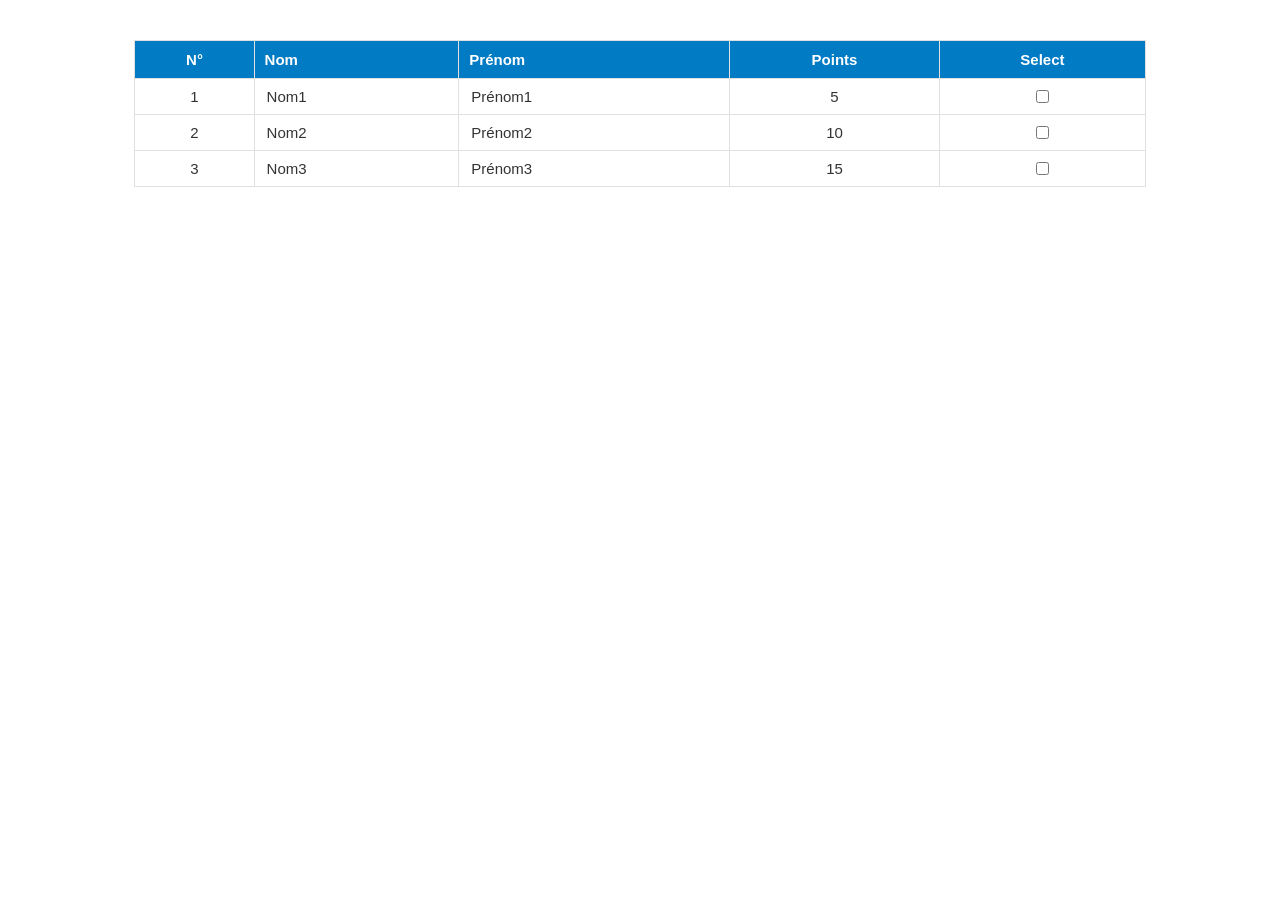
<file: etape1/index.html>
<!doctype html>
<html lang="fr">
  <head>
    <meta charset="UTF-8" />
    <title>TP 4: JavaScript</title>
    <link rel="stylesheet" href="style.css" />
  </head>
  <body>
    <!-- Conteneur principal du tableau -->
    <div id="table_container">
      <table>
        <thead>
          <tr>
            <th class="col_number">N°</th>
            <th class="col_text">Nom</th>
            <th class="col_text">Prénom</th>
            <th class="col_number">Points</th>
            <th class="col_chkbox">Select</th>
          </tr>
        </thead>
        <tbody>
          <tr>
            <td class="col_number">1</td>
            <td class="col_text">Nom1</td>
            <td class="col_text">Prénom1</td>
            <td class="col_number">5</td>
            <td class="col_chkbox"><input type="checkbox" /></td>
          </tr>
          <tr>
            <td class="col_number">2</td>
            <td class="col_text">Nom2</td>
            <td class="col_text">Prénom2</td>
            <td class="col_number">10</td>
            <td class="col_chkbox"><input type="checkbox" /></td>
          </tr>
          <tr>
            <td class="col_number">3</td>
            <td class="col_text">Nom3</td>
            <td class="col_text">Prénom3</td>
            <td class="col_number">15</td>
            <td class="col_chkbox"><input type="checkbox" /></td>
          </tr>
        </tbody>
      </table>
    </div>
  </body>
</html>
</file>
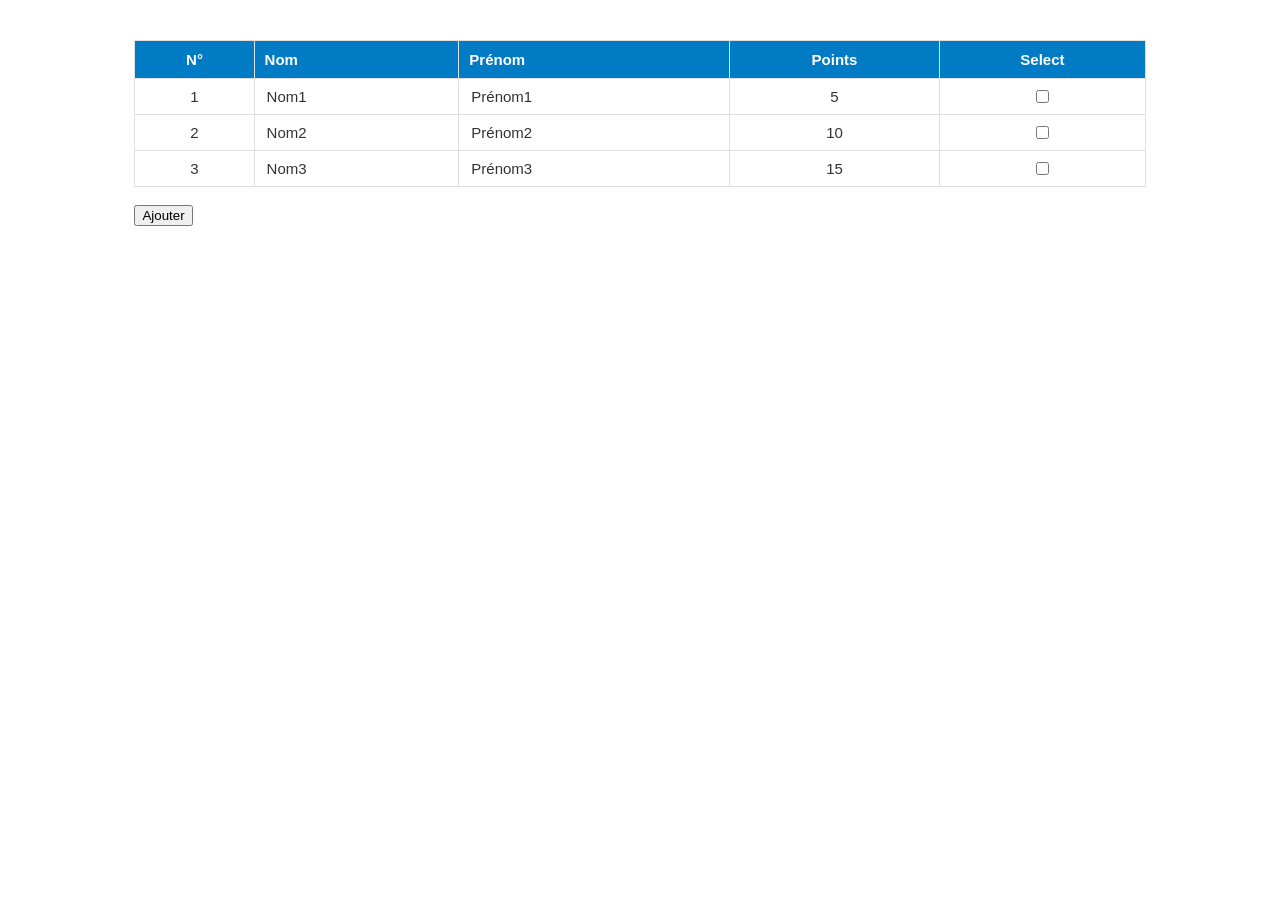
<file: etape2/index.html>
<!doctype html>
<html lang="fr">
  <head>
    <meta charset="UTF-8" />
    <title>TP4 - Etape 2</title>
    <link rel="stylesheet" href="style.css" />
    <script src="script.js"></script>
  </head>
  <body>
    <div id="table_container">
      <div>
        <table>
          <thead>
            <tr>
              <th class="col_number">N°</th>
              <th class="col_text">Nom</th>
              <th class="col_text">Prénom</th>
              <th class="col_number">Points</th>
              <th class="col_chkbox">Select</th>
            </tr>
          </thead>
          <tbody>
            <tr>
              <td class="col_number">1</td>
              <td class="col_text">Nom1</td>
              <td class="col_text">Prénom1</td>
              <td class="col_number">5</td>
              <td class="col_chkbox"><input type="checkbox" /></td>
            </tr>
            <tr>
              <td class="col_number">2</td>
              <td class="col_text">Nom2</td>
              <td class="col_text">Prénom2</td>
              <td class="col_number">10</td>
              <td class="col_chkbox"><input type="checkbox" /></td>
            </tr>
            <tr>
              <td class="col_number">3</td>
              <td class="col_text">Nom3</td>
              <td class="col_text">Prénom3</td>
              <td class="col_number">15</td>
              <td class="col_chkbox"><input type="checkbox" /></td>
            </tr>
          </tbody>
        </table>
        <br />
        <!-- Bouton d'ajout dynamique (Slide 30) -->
        <button onclick="doInsertRowTable(99, 'nom', 'prenom', 10)">
          Ajouter
        </button>
      </div>
    </div>
    <script src="script.js"></script>
  </body>
</html>
</file>
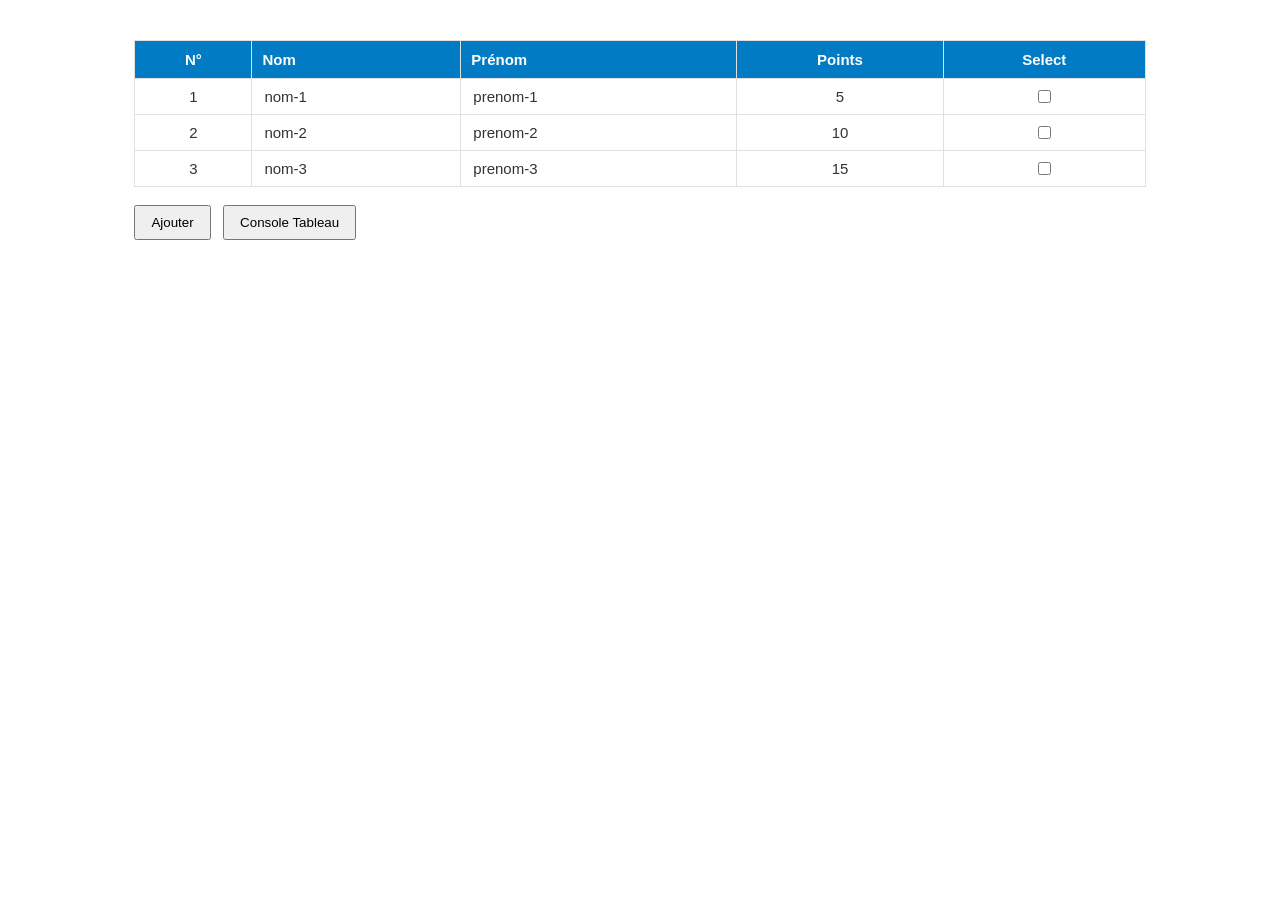
<file: etape3/index.html>
<!doctype html>
<html lang="fr">
  <head>
    <meta charset="UTF-8" />
    <title>TP4 - Etape 3</title>
    <!-- On relie le fichier CSS pour le design -->
    <link rel="stylesheet" href="style.css" />
  </head>
  <body>
    <div id="table_container">
      <div>
        <table>
          <thead>
            <tr>
              <th class="col_number">N°</th>
              <th class="col_text">Nom</th>
              <th class="col_text">Prénom</th>
              <th class="col_number">Points</th>
              <th class="col_chkbox">Select</th>
            </tr>
          </thead>
          <tbody>
            <!-- Vide exprès : le JS va remplir ça dynamiquement -->
          </tbody>
        </table>
        <br />
        <!-- Boutons pour tester l'ajout et la console -->
        <button onclick="doInsert('nom', 'prenom', 10)">Ajouter</button>
        <button onclick="consoleTableau()">Console Tableau</button>
      </div>
    </div>
    <!-- Chargement du script JS -->
    <script src="script.js"></script>
  </body>
</html>
</file>
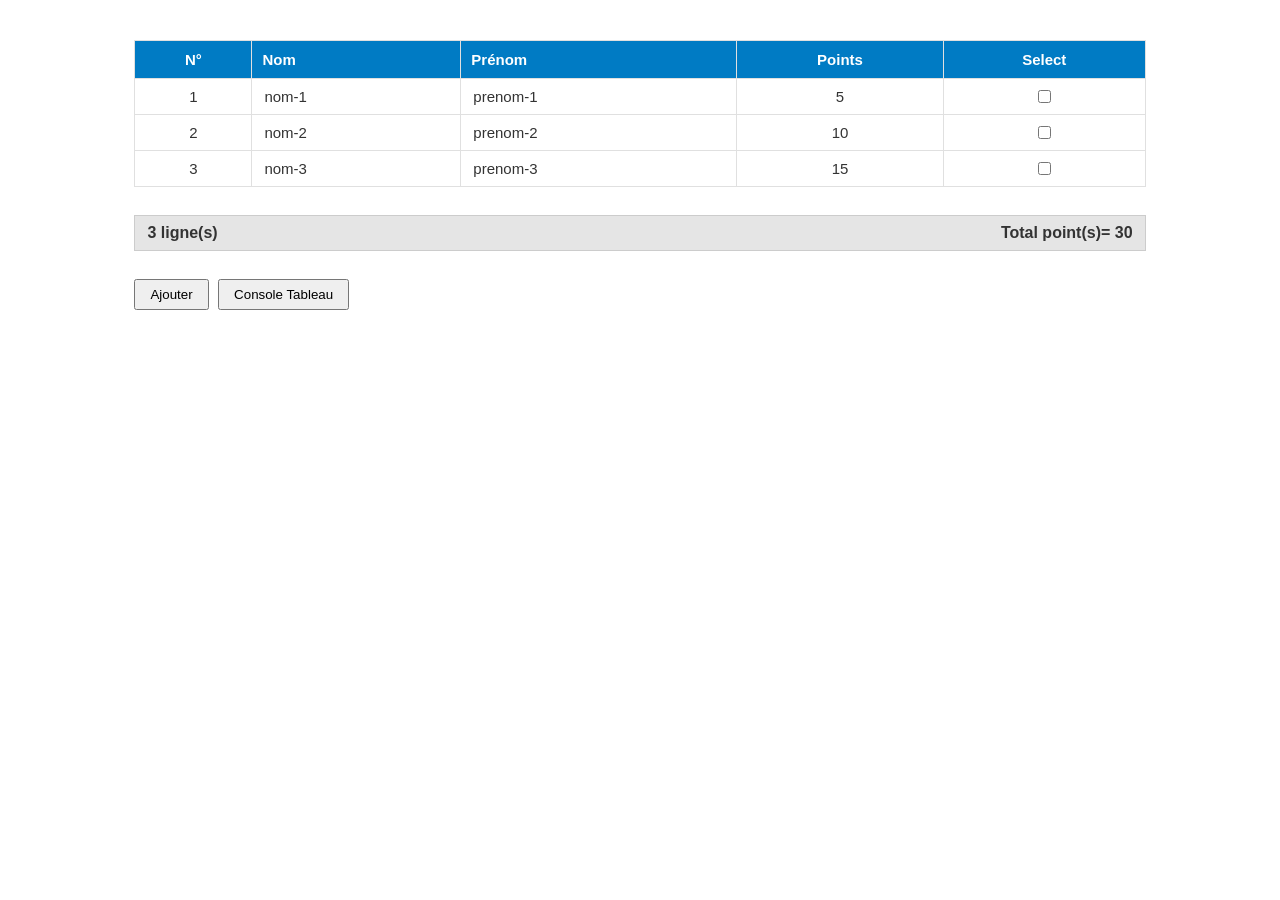
<file: etape4/index.html>
<!doctype html>
<html lang="fr">
  <head>
    <meta charset="UTF-8" />
    <title>TP4 - Etape 4</title>
    <!-- On charge la feuille de style CSS -->
    <link rel="stylesheet" href="style.css" />
  </head>
  <body>
    <div id="table_container">
      <div>
        <table>
          <thead>
            <tr>
              <th class="col_number">N°</th>
              <th class="col_text">Nom</th>
              <th class="col_text">Prénom</th>
              <th class="col_number">Points</th>
              <th class="col_chkbox">Select</th>
            </tr>
          </thead>
          <tbody>
            <!-- Le JS remplira les lignes ici tout seul -->
          </tbody>
        </table>
        <br />

        <!-- Zone de résumé pour afficher les totaux -->
        <div id="container_summary">
          <p id="p1">0 ligne(s)</p>
          <p id="p2"></p>
          <p id="p3">Total point(s)= 0</p>
        </div>
        <br />

        <!-- Boutons de test -->
        <button onclick="doInsert('nom', 'prenom', 10)">Ajouter</button>
        <button onclick="consoleTableau()">Console Tableau</button>
      </div>
    </div>
    <!-- Script JavaScript principal -->
    <script src="script.js"></script>
  </body>
</html>
</file>
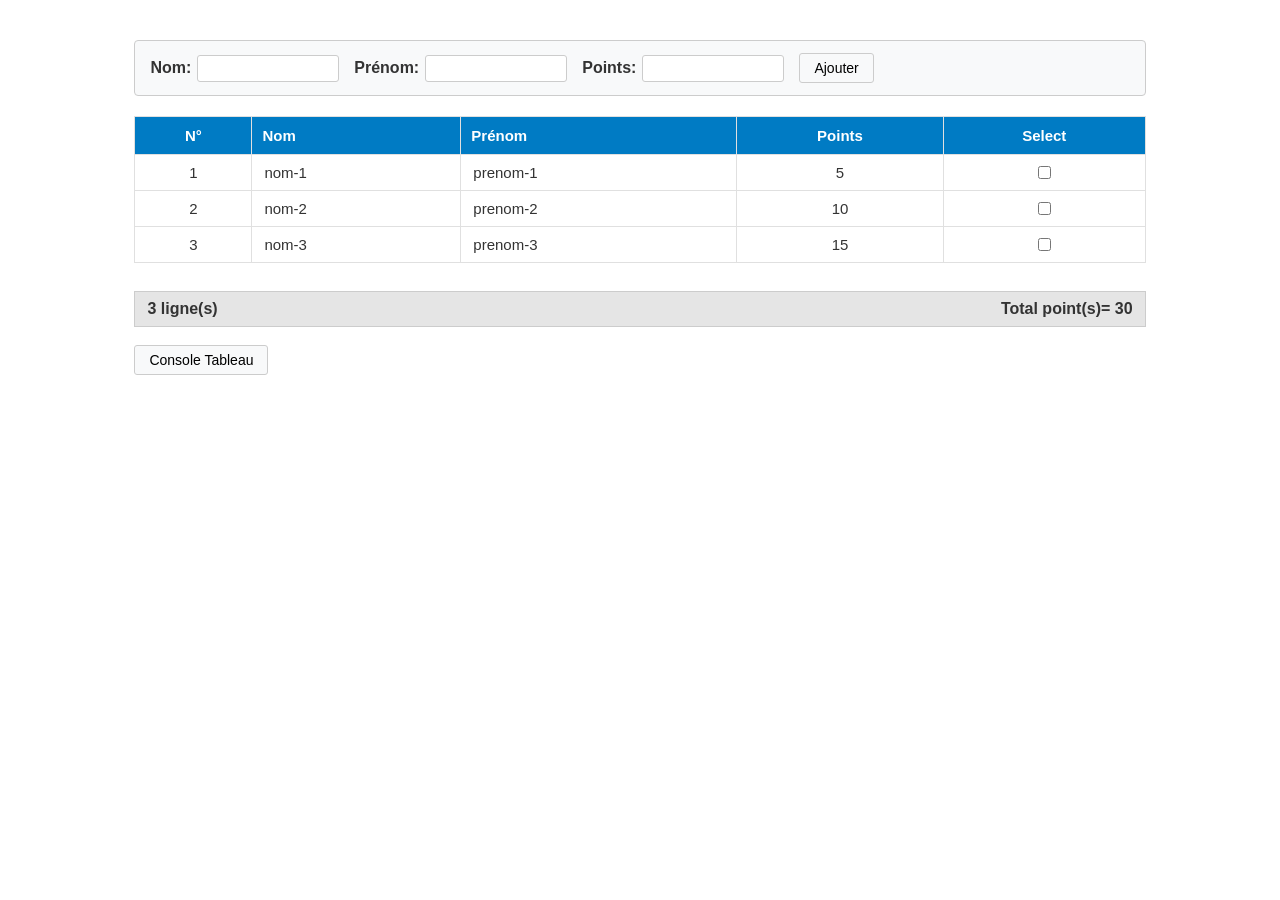
<file: etape5/index.html>
<!doctype html>
<html lang="fr">
  <head>
    <meta charset="UTF-8" />
    <title>TP4 - Etape 5</title>
    <link rel="stylesheet" href="style.css" />
  </head>
  <body>
    <div id="table_container">
      <!-- Formulaire de saisie (Étape 5)[cite: 48] -->
      <div id="form_container">
        <div class="form_group">
          <label class="form_label">Nom:</label>
          <input type="text" id="form_nom" class="form_field" />
        </div>
        <div class="form_group">
          <label class="form_label">Prénom:</label>
          <input type="text" id="form_prenom" class="form_field" />
        </div>
        <div class="form_group">
          <label class="form_label">Points:</label>
          <input type="number" id="form_points" class="form_field" />
        </div>
        <button onclick="doNewData()">Ajouter</button>
      </div>

      <div>
        <table>
          <thead>
            <tr>
              <th class="col_number">N°</th>
              <th class="col_text">Nom</th>
              <th class="col_text">Prénom</th>
              <th class="col_number">Points</th>
              <th class="col_chkbox">Select</th>
            </tr>
          </thead>
          <tbody>
            <!-- Les lignes seront insérées dynamiquement par le JS -->
          </tbody>
        </table>
        <br />

        <!-- Espace Résumé (Étape 4)[cite: 33] -->
        <div id="container_summary">
          <p id="p1">0 ligne(s)</p>
          <p id="p2"></p>
          <p id="p3">Total point(s)= 0</p>
        </div>
        <br />

        <!-- Bouton Console Tableau -->
        <button onclick="consoleTableau()">Console Tableau</button>
      </div>
    </div>

    <script src="script.js"></script>
  </body>
</html>
</file>
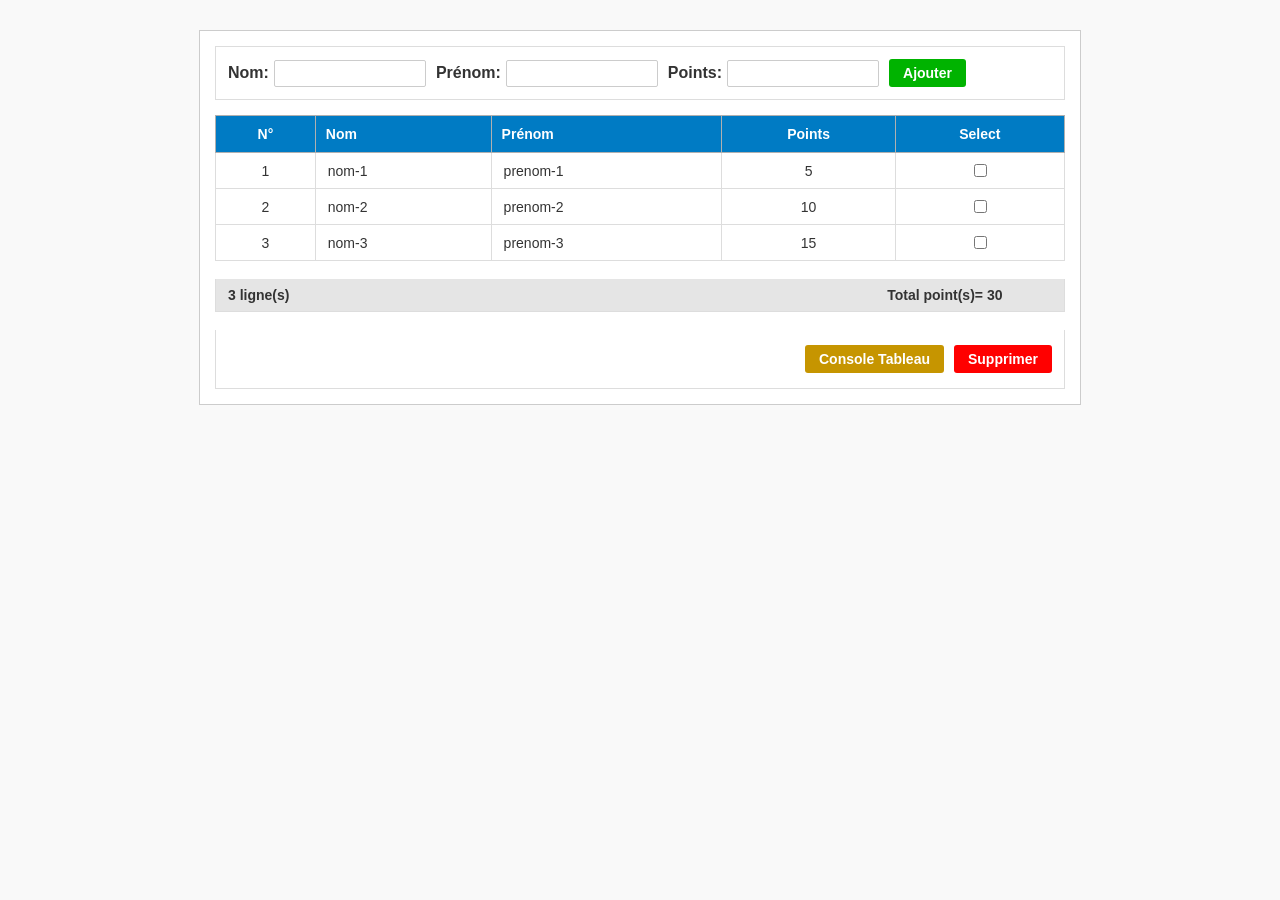
<file: etape6/index.html>
<!doctype html>
<html lang="fr">
  <head>
    <meta charset="UTF-8" />
    <title>TP4 - Etape 6</title>
    <!-- On charge la feuille de style -->
    <link rel="stylesheet" href="style.css" />
  </head>
  <body>
    <div id="table_container">
      <!-- Le formulaire de saisie pour ajouter des données -->
      <div id="form_container">
        <div class="form_group">
          <label class="form_label">Nom:</label>
          <input type="text" id="form_nom" class="form_field" />
        </div>
        <div class="form_group">
          <label class="form_label">Prénom:</label>
          <input type="text" id="form_prenom" class="form_field" />
        </div>
        <div class="form_group">
          <label class="form_label">Points:</label>
          <input type="number" id="form_points" class="form_field" />
        </div>
        <button class="btn-add" onclick="doNewData()">Ajouter</button>
      </div>

      <div>
        <table>
          <thead>
            <tr>
              <th class="col_number">N°</th>
              <th class="col_text">Nom</th>
              <th class="col_text">Prénom</th>
              <th class="col_number">Points</th>
              <th class="col_chkbox">Select</th>
            </tr>
          </thead>
          <tbody>
            <!-- Le JS va remplir le tbody dynamiquement -->
          </tbody>
        </table>
        <br />

        <!-- Zone de résumé pour les totaux -->
        <div id="container_summary">
          <p id="p1">0 ligne(s)</p>
          <p id="p2"></p>
          <p id="p3">Total point(s)= 0</p>
        </div>
        <br />

        <!-- Boutons d'action : console et suppression -->
        <div id="container_btn">
          <button class="btn-consol" onclick="consoleTableau()">
            Console Tableau
          </button>
          <button class="btn-del" onclick="deleteRow()">Supprimer</button>
        </div>
      </div>
    </div>

    <!-- Le fichier JavaScript principal -->
    <script src="script.js"></script>
  </body>
</html>
</file>
<file: etape1/style.css>
#table_container {
  font-family: Calibri, Arial, sans-serif;
  width: 80%;
  margin: 40px auto;
  overflow-x: auto;
}

#table_container table {
  width: 100%;
  border-collapse: collapse;
  font-size: 15px;
}

#table_container th {
  background-color: #007bc4;
  color: #ffffff;
  font-weight: bold;
  padding: 10px;
  border: 1px solid #e0e0e0;
}

#table_container td {
  padding: 8px 12px;
  border: 1px solid #e0e0e0;
  color: #333333;
}

.col_number,
.col_chkbox {
  text-align: center;
}

.col_text {
  text-align: left;
}
</file>
<file: etape2/style.css>
#table_container {
  font-family: Calibri, Arial, sans-serif;
  width: 80%;
  margin: 40px auto;
  overflow-x: auto;
}

#table_container table {
  width: 100%;
  border-collapse: collapse;
  font-size: 15px;
}

#table_container th {
  background-color: #007bc4;
  color: #ffffff;
  font-weight: bold;
  padding: 10px;
  border: 1px solid #e0e0e0;
}

#table_container td {
  padding: 8px 12px;
  border: 1px solid #e0e0e0;
  color: #333333;
}

.col_number,
.col_chkbox {
  text-align: center;
}

.col_text {
  text-align: left;
}
</file>
<file: etape3/style.css>
#table_container {
  font-family: Calibri, Arial, sans-serif;
  width: 80%;
  margin: 40px auto;
  overflow-x: auto;
}

#table_container table {
  width: 100%;
  border-collapse: collapse;
  font-size: 15px;
}

#table_container th {
  background-color: #007bc4;
  color: #ffffff;
  font-weight: bold;
  padding: 10px;
  border: 1px solid #e0e0e0;
}

#table_container td {
  padding: 8px 12px;
  border: 1px solid #e0e0e0;
  color: #333333;
}

.col_number,
.col_chkbox {
  text-align: center;
}

.col_text {
  text-align: left;
}

button {
  padding: 8px 15px;
  margin-right: 8px;
  cursor: pointer;
}
</file>
<file: etape4/style.css>
#table_container {
  font-family: Calibri, Arial, sans-serif;
  width: 80%;
  margin: 40px auto;
}

table {
  width: 100%;
  border-collapse: collapse;
  font-size: 15px;
}

th {
  background-color: #007bc4;
  color: #ffffff;
  padding: 10px;
  border: 1px solid #e0e0e0;
}

td {
  padding: 8px 12px;
  border: 1px solid #e0e0e0;
  color: #333333;
}

.col_number,
.col_chkbox {
  text-align: center;
}

.col_text {
  text-align: left;
}

/* Espace Résumé */
#container_summary {
  display: flex;
  justify-content: space-between;
  align-items: center;
  background-color: #e5e5e5;
  border: 1px solid #ccc;
  padding: 8px 12px;
  margin-top: 10px;
  font-weight: bold;
  color: #333;
}

#container_summary p {
  margin: 0;
}

#p2 {
  display: none;
}

/* Ajustement pour placer le total sous la colonne Points */
#p3 {
  margin-right: 75px;
}

button {
  padding: 6px 14px;
  margin-top: 10px;
  margin-right: 5px;
  cursor: pointer;
}
</file>
<file: etape5/style.css>
#table_container {
  font-family: Calibri, Arial, sans-serif;
  width: 80%;
  margin: 40px auto;
}

table {
  width: 100%;
  border-collapse: collapse;
  font-size: 15px;
}

th {
  background-color: #007bc4;
  color: #ffffff;
  padding: 10px;
  border: 1px solid #e0e0e0;
}

td {
  padding: 8px 12px;
  border: 1px solid #e0e0e0;
  color: #333333;
}

.col_number,
.col_chkbox {
  text-align: center;
}

.col_text {
  text-align: left;
}

/* Style du formulaire de saisie aligné sur une ligne (Slide 49) */
#form_container {
  display: flex;
  flex-wrap: wrap;
  align-items: center;
  gap: 15px;
  background-color: #f8f9fa;
  border: 1px solid #ccc;
  padding: 12px 15px;
  margin-bottom: 20px;
  border-radius: 4px;
}

.form_group {
  display: flex;
  align-items: center;
  gap: 6px;
}

.form_label {
  font-weight: bold;
  color: #333;
}

.form_field {
  padding: 5px;
  width: 130px;
  border: 1px solid #ccc;
  border-radius: 3px;
}

/* Espace Résumé */
#container_summary {
  display: flex;
  justify-content: space-between;
  align-items: center;
  background-color: #e5e5e5;
  border: 1px solid #ccc;
  padding: 8px 12px;
  margin-top: 10px;
  font-weight: bold;
  color: #333;
}

#container_summary p {
  margin: 0;
}

#p2 {
  display: none;
}

#p3 {
  margin-right: 75px;
}

/* Style des boutons */
button {
  padding: 6px 14px;
  cursor: pointer;
  background-color: #f8f9fa;
  border: 1px solid #ccc;
  border-radius: 3px;
  font-family: Calibri, Arial, sans-serif;
  font-size: 14px;
}

button:hover {
  background-color: #e2e6ea;
}
</file>
<file: etape6/style.css>
body {
  font-family: Calibri, Arial, sans-serif;
  background-color: #f9f9f9;
  margin: 30px;
}

/* Conteneur global avec la bordure extérieure visible sur l'image */
#table_container {
  width: 850px;
  margin: 0 auto;
  border: 1px solid #cccccc;
  background-color: #ffffff;
  padding: 15px;
}

/* Formulaire de saisie en haut */
#form_container {
  display: flex;
  align-items: center;
  gap: 10px;
  background-color: #ffffff;
  border: 1px solid #dddddd;
  padding: 12px;
  margin-bottom: 15px;
}

.form_group {
  display: flex;
  align-items: center;
  gap: 5px;
}

.form_label {
  font-weight: bold;
  color: #333333;
}

.form_field {
  padding: 5px;
  width: 140px;
  border: 1px solid #cccccc;
  border-radius: 2px;
}

/* Tableau */
table {
  width: 100%;
  border-collapse: collapse;
  font-size: 14px;
}

th {
  background-color: #007bc4;
  color: #ffffff;
  padding: 10px;
  border: 1px solid #b0b0b0;
  font-weight: bold;
}

td {
  padding: 8px 12px;
  border: 1px solid #dddddd;
  color: #333333;
}

.col_number,
.col_chkbox {
  text-align: center;
}

.col_text {
  text-align: left;
}

/* Espace Résumé (bande grise) */
#container_summary {
  display: flex;
  align-items: center;
  background-color: #e5e5e5;
  border: 1px solid #dddddd;
  border-top: none;
  padding: 8px 12px;
  font-weight: bold;
  color: #333333;
  font-size: 14px;
}

#container_summary p {
  margin: 0;
}

#p1 {
  flex: 1;
}

#p2 {
  display: none;
}

#p3 {
  width: 20%;
  text-align: left;
}

/* Conteneur des boutons du bas (alignés à droite) */
#container_btn {
  display: flex;
  justify-content: flex-end;
  gap: 10px;
  background-color: #ffffff;
  border: 1px solid #dddddd;
  border-top: none;
  padding: 15px 12px;
}

/* Style des boutons */
button {
  padding: 6px 14px;
  cursor: pointer;
  border: none;
  border-radius: 3px;
  font-family: Calibri, Arial, sans-serif;
  font-size: 14px;
  font-weight: bold;
  color: #ffffff;
}

.btn-add {
  background-color: #00b300; /* Vert vif */
}

.btn-consol {
  background-color: #c69500; /* Jaune ocre/doré */
}

.btn-del {
  background-color: #ff0000; /* Rouge */
}

button:hover {
  opacity: 0.9;
}
</file>
